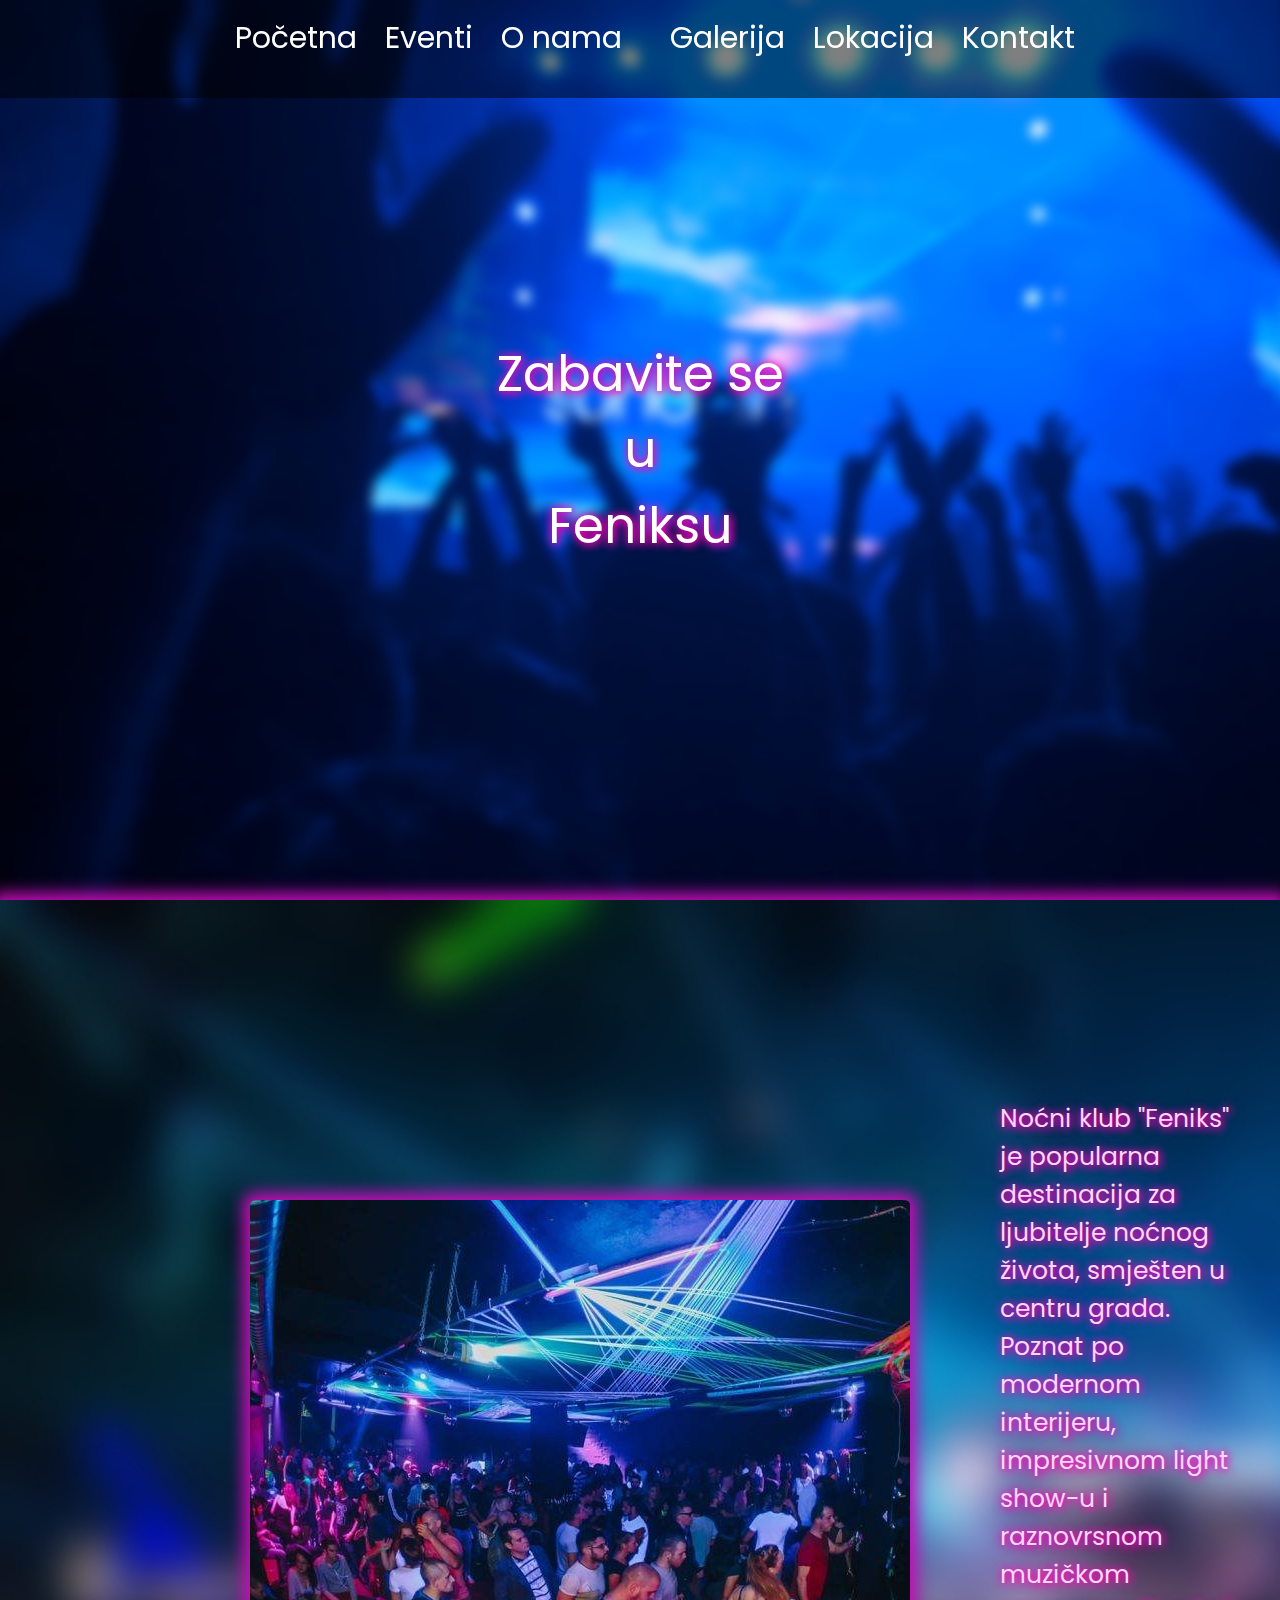
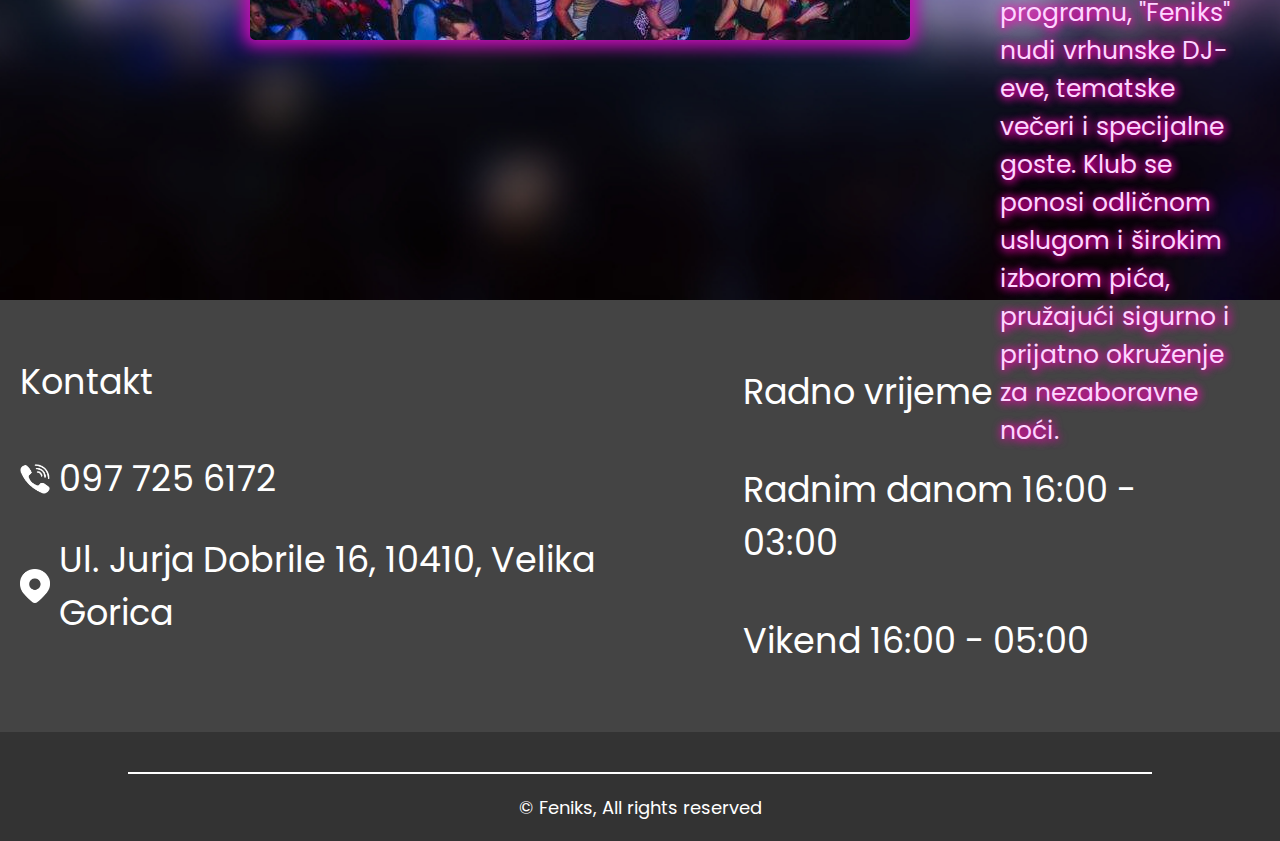
<file: index.html>
<html>
<head>
	<title>Feniks</title>
	<link rel="icon" type="image/x-icon" href="https://www.pinclipart.com/picdir/middle/526-5262108_decal-legendary-phoenix-creature-png-image-high-quality.png">
	<link rel="preconnect" href="https://fonts.googleapis.com">
	<link rel="preconnect" href="https://fonts.gstatic.com" crossorigin>
	<link href="https://fonts.googleapis.com/css2?family=Poppins:ital,wght@0,100;0,200;0,300;0,400;0,500;0,600;0,700;0,800;0,900;1,100;1,200;1,300;1,400;1,500;1,600;1,700;1,800;1,900&display=swap" rel="stylesheet">
	<link rel="stylesheet" href="css/index.css">
</head>

<body>
	<section id="pocetna">
		<nav>
			<a href="index.html">Početna</a>
			<a href="eventi.html">Eventi</a>
			<a href="#onama">O nama<a>
			<a href="galerija.html">Galerija</a>
			<a href="lokacija.html">Lokacija</a>
			<a href="#kontakt">Kontakt</a>
		</nav>

	</section>
	<div class="naslovna">
		<p>Zabavite se</p>
		<p>u</p>
		<p>Feniksu</p>
	</div>

	<section id="onama" style="border-top: -webkit-box-shadow: 0px 0px 15px 7px #C50DB7; box-shadow: 0px 0px 15px 7px #C50DB7;">
		<div class="onama-slika onama-shadow">
			<img src="slike/index/Onama_opis_slika.jpg">
			<p>Noćni klub "Feniks" je popularna destinacija za ljubitelje noćnog života, smješten u centru grada. Poznat po modernom interijeru, impresivnom light show-u i raznovrsnom muzičkom programu, "Feniks" nudi vrhunske DJ-eve, tematske večeri i specijalne goste. Klub se ponosi odličnom uslugom i širokim izborom pića, pružajući sigurno i prijatno okruženje za nezaboravne noći.</p>
		</div>
	</section>

	<div class="center-footer">

		<div class="kontakt">
			<p style="color: white;">Kontakt</p>
			<div class="flex phone">
				<img src="slike/index/ico-phone.png">
				<p style="color: white;">097 725 6172</p>
			</div>
			<div class="flex location">
				<img src="slike/index/ico-location.png">
				<p style="color: white;">Ul. Jurja Dobrile 16, 10410, Velika Gorica</p>
			</div>
		</div>
		<section class="radno_vrijeme" id="kontakt">
			<p style="color: white;">Radno vrijeme</p>
			<p style="color: white;">Radnim danom 16:00 - 03:00</p>
			<p style="color: white;">Vikend 16:00 - 05:00</p>
		</section>

	</div>

	<footer>
		<hr size="2" width="80%">
		<p style="color: white;">© Feniks, All rights reserved</p>
	</footer>
	</div>
</body>
</html>
</file>
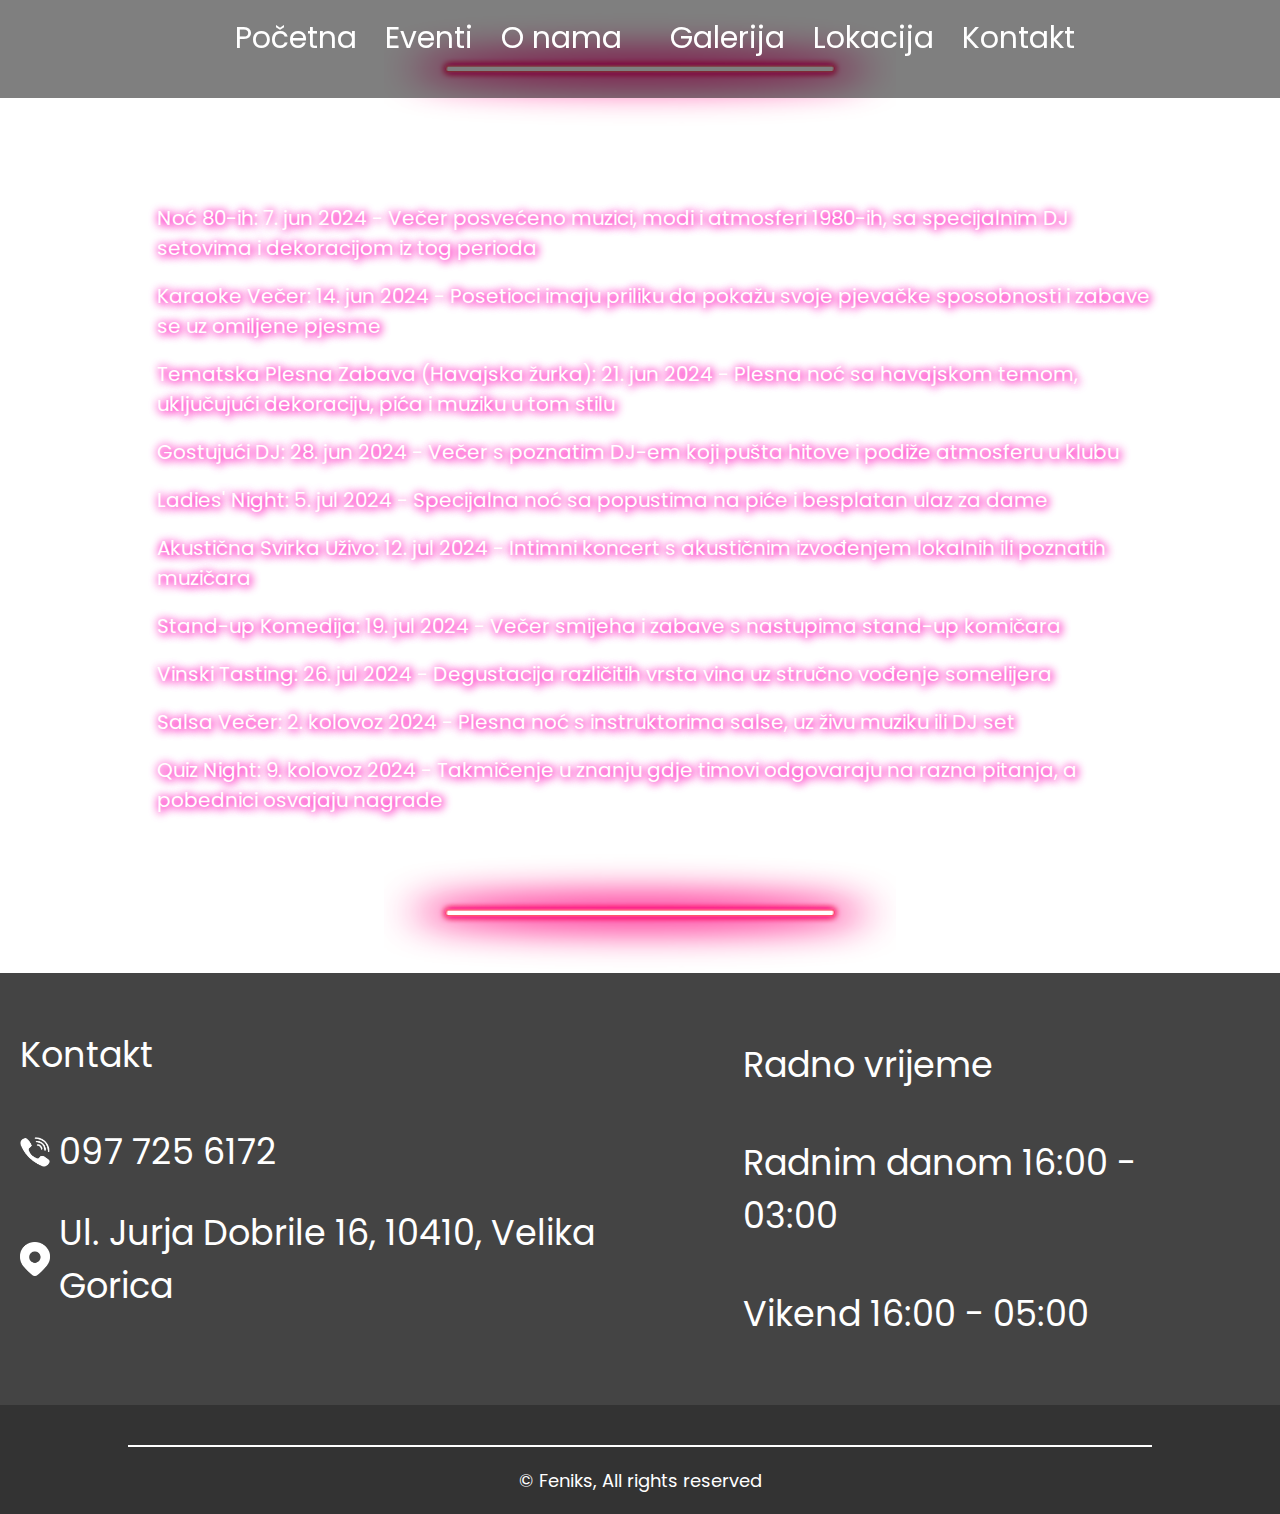
<file: eventi.html>
﻿<!DOCTYPE html>
<html lang="en">
<head>
    <link rel="icon" type="image/x-icon" href="https://www.pinclipart.com/picdir/middle/526-5262108_decal-legendary-phoenix-creature-png-image-high-quality.png">
    <meta charset="UTF-8">
    <meta name="viewport" content="width=device-width, initial-scale=1.0">
    <title>Eventi</title>
    <link rel="preconnect" href="https://fonts.googleapis.com">
    <link rel="preconnect" href="https://fonts.gstatic.com" crossorigin>
    <link href="https://fonts.googleapis.com/css2?family=Poppins:ital,wght@0,100;0,200;0,300;0,400;0,500;0,600;0,700;0,800;0,900;1,100;1,200;1,300;1,400;1,500;1,600;1,700;1,800;1,900&display=swap" rel="stylesheet">
    <link rel="stylesheet" href="css/eventi.css">
</head>
<body>
    <section id="pocetna">
        <nav>
            <a href="index.html">Početna</a>
            <a href="eventi.html">Eventi</a>
            <a href="index.html">
                O nama<a>
                    <a href="galerija.html">Galerija</a>
                    <a href="lokacija.html">Lokacija</a>
                    <a href="#kontakt">Kontakt</a>
        </nav>

        <div class="slika">
            <img src="slike/galerija/line.png" />
            <div class="eventi">
                <ul>
                    <li>Noć 80-ih: 7. jun 2024 - Večer posvećeno muzici, modi i atmosferi 1980-ih, sa specijalnim DJ setovima i dekoracijom iz tog perioda</li>
                    <li>Karaoke Večer: 14. jun 2024 - Posetioci imaju priliku da pokažu svoje pjevačke sposobnosti i zabave se uz omiljene pjesme</li>
                    <li>Tematska Plesna Zabava (Havajska žurka): 21. jun 2024 - Plesna noć sa havajskom temom, uključujući dekoraciju, pića i muziku u tom stilu</li>
                    <li>Gostujući DJ: 28. jun 2024 - Večer s poznatim DJ-em koji pušta hitove i podiže atmosferu u klubu</li>
                    <li>Ladies' Night: 5. jul 2024 - Specijalna noć sa popustima na piće i besplatan ulaz za dame</li>
                    <li>Akustična Svirka Uživo: 12. jul 2024 - Intimni koncert s akustičnim izvođenjem lokalnih ili poznatih muzičara</li>
                    <li>Stand-up Komedija: 19. jul 2024 - Večer smijeha i zabave s nastupima stand-up komičara</li>
                    <li>Vinski Tasting: 26. jul 2024 - Degustacija različitih vrsta vina uz stručno vođenje somelijera</li>
                    <li>Salsa Večer: 2. kolovoz 2024 - Plesna noć s instruktorima salse, uz živu muziku ili DJ set</li>
                    <li>Quiz Night: 9. kolovoz 2024 - Takmičenje u znanju gdje timovi odgovaraju na razna pitanja, a pobednici osvajaju nagrade</li>
                </ul>
                <img src="slike/galerija/line.png" />
            </div>
        </div>

        <div class="center-footer">
            <div class="kontakt">
                <p>Kontakt</p>
                <div class="flex phone">
                    <img src="slike/index/ico-phone.png" width="50">
                    <p>097 725 6172</p>
                </div>
                <div class="flex location">
                    <img src="slike/index/ico-location.png" width="50">
                    <p>Ul. Jurja Dobrile 16, 10410, Velika Gorica</p>
                </div>
            </div>
            <section class="radno_vrijeme" id="kontakt">
                <p>Radno vrijeme</p>
                <p>Radnim danom 16:00 - 03:00</p>
                <p>Vikend 16:00 - 05:00</p>
            </section>
        </div>

        <footer>
            <hr size="2" width="80%">
            <p>© Feniks, All rights reserved</p>
        </footer>
    </section>
</body>
</html>
</file>
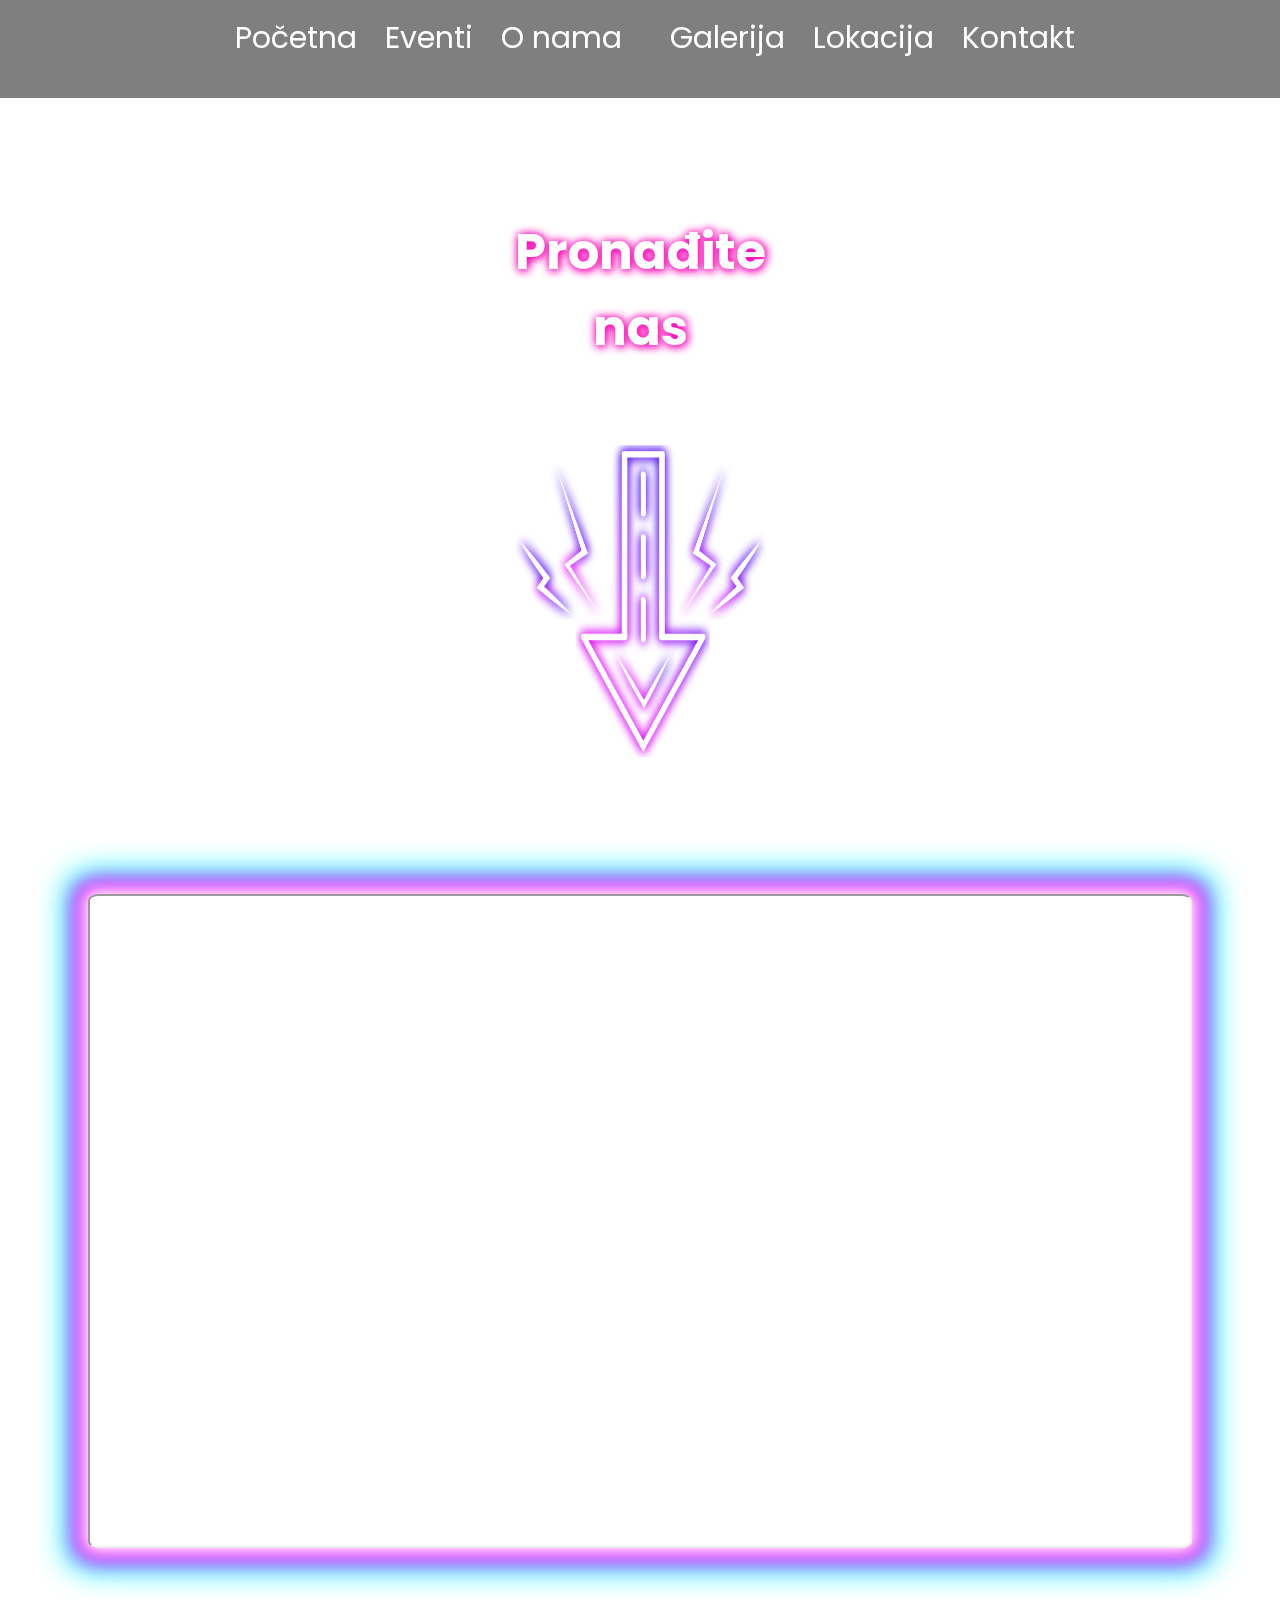
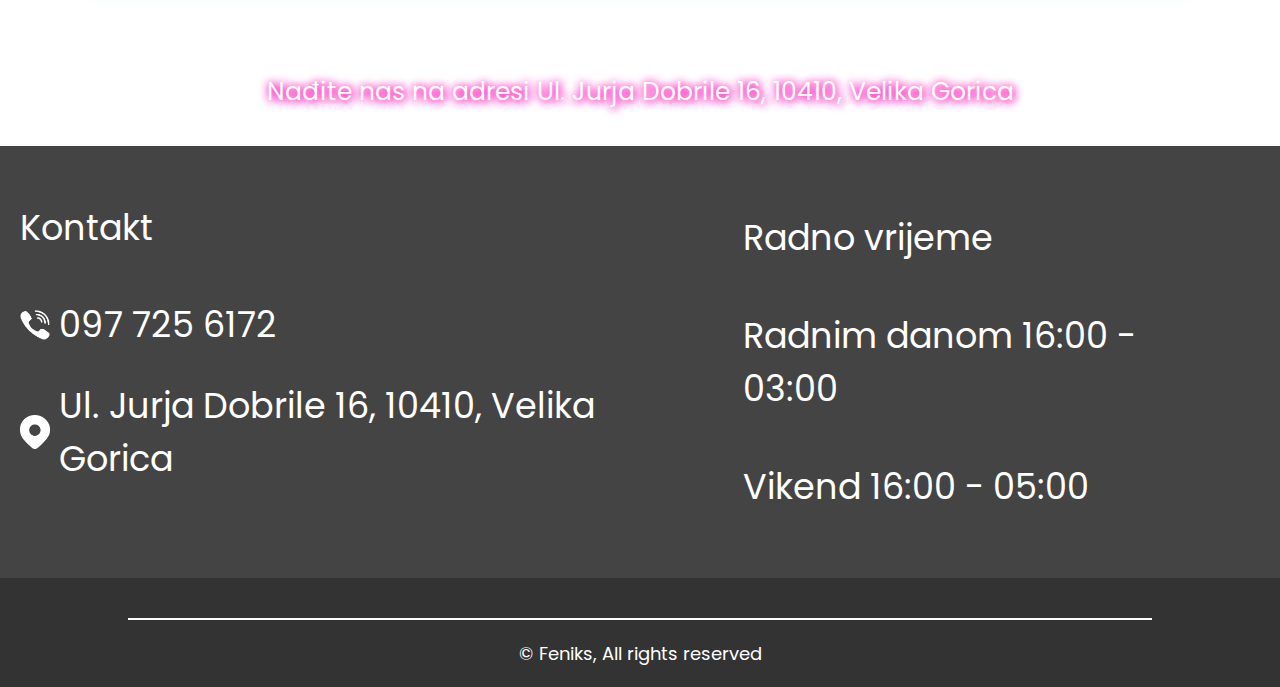
<file: lokacija.html>
﻿<html>
<head>
	<title>Lokacija</title>
	<link rel="icon" type="image/x-icon" href="https://www.pinclipart.com/picdir/middle/526-5262108_decal-legendary-phoenix-creature-png-image-high-quality.png">
	<link rel="preconnect" href="https://fonts.googleapis.com">
	<link rel="preconnect" href="https://fonts.gstatic.com" crossorigin>
	<link href="https://fonts.googleapis.com/css2?family=Poppins:ital,wght@0,100;0,200;0,300;0,400;0,500;0,600;0,700;0,800;0,900;1,100;1,200;1,300;1,400;1,500;1,600;1,700;1,800;1,900&display=swap" rel="stylesheet">
	<link rel="stylesheet" href="css/lokacija.css">
</head>

<body>

	<section id="pocetna">
		<nav>
			<a href="index.html">Početna</a>
			<a href="eventi.html">Eventi</a>
			<a href="index.html">
				O nama<a>
					<a href="galerija.html">Galerija</a>
					<a href="lokacija.html">Lokacija</a>
					<a href="#kontakt">Kontakt</a>
		</nav>

		<div class="naslovna">
			<h1>Pronađite <br> nas</h1>
			<img src="slike/lokacija/strelica.png" />
			<iframe src="https://www.google.com/maps/embed?pb=!1m18!1m12!1m3!1d357395.9726904982!2d15.490604256719317!3d45.58740790366206!2m3!1f0!2f0!3f0!3m2!1i1024!2i768!4f13.1!3m3!1m2!1s0x47667e5ee51c7327%3A0xeb3e470ceae44a9a!2sFeniks!5e0!3m2!1sen!2shr!4v1716466531698!5m2!1sen!2shr" style="border:1;" allowfullscreen="" loading="lazy" referrerpolicy="no-referrer-when-downgrade"></iframe>
			<p>Nađite nas na adresi Ul. Jurja Dobrile 16, 10410, Velika Gorica</p>
		</div>

	</section>

	<div class="center-footer">

		<div class="kontakt">
			<p style="color: white;">Kontakt</p>
			<div class="flex phone">
				<img src="slike/index/ico-phone.png" width="auto">
				<p style="color: white;">097 725 6172</p>
			</div>
			<div class="flex location">
				<img src="slike/index/ico-location.png" width="auto">
				<p style="color: white;">Ul. Jurja Dobrile 16, 10410, Velika Gorica</p>
			</div>
		</div>
		<section class="radno_vrijeme" id="kontakt">
			<p style="color: white;">Radno vrijeme</p>
			<p style="color: white;">Radnim danom 16:00 - 03:00</p>
			<p style="color: white;">Vikend 16:00 - 05:00</p>
		</section>

	</div>

	<footer>
		<hr size="2" width="100%">
		<p style="color: white;">© Feniks, All rights reserved</p>
	</footer>
	</div>
</body>
</html>

</body>


</html>
</file>
<file: css/index.css>
body {
	margin: 0;
	font-family: Poppins;
	background-color: #443c3c;
}

body, html {
	scroll-behavior: smooth;
}

.naslovna {
	width: 100%;
	height: 100vh;
	max-height: 100vh;
	background-image: url("../slike/index/naslovna_slika.jpg");
	background-size: cover;
	display: flex;
	justify-content: center;
	align-items: center;
	flex-direction: column;
}

	.naslovna p {
		margin: 0px;
		font-size: 50px;
		text-align: center;
		color: white;
		text-shadow: 1px 1px 10px #fd02b6, 1px 1px 10px #fd02b6;
	}


.onama-slika {
	width: 100%;
	height: 1000px;
	background-image: url("../slike/index/Onama_slika.jpg");
	background-size: cover;
}

	.onama-slika p {
		margin-left: 1000px;
		margin-right:5vh;
		margin-top: -60vh;
		text-shadow: 1px 1px 10px #fd02b6, 1px 1px 10px #fd02b6;
		color: #FDD5FF;
		font-size: 25px;
	}

.onama-opis-slika {
	image: url("../slike/index/Onama_opis_slika.jpg");
}

nav {
	color: white;
	text-align: center;
	font-size: 30px;
	position: fixed;
	height: 7.5vh;
	width: 100%;
	z-index: 2;
	padding: 15px;
	background-color: rgba(0, 0, 0,0.5);
}

	nav a {
		text-decoration:;
		color: white;
		margin: 10px;
		transition: 0.5s ease-in-out;
		text-decoration: none;
	}

		nav a:hover {
			border-radius: 1%;
			font-size: 32px;
			text-shadow: 1px 1px 10px #fd02b6, 1px 1px 10px #fd02b6;
		}

		nav a:link {
			color: white;
			text-decoration: none;
		}

		nav a:visited {
			color: white;
			text-decoration: none;
		}

.onama-shadow img {
	border-radius: 1%;
	background-color: #fff;
	margin-top: 300px;
	margin-left: 250px;
	box-shadow: 0 0 15px 7px #C50DB7;
}



.flex {
	display: flex;
	align-items: center;
	margin-bottom: 10px;
}

.radno_vrijeme {
	font-size: 35px;
	color: white;
	text-align: left;
}

footer {
	text-align: center;
	padding: 20px 0;
	background-color: #333;
	color: white;
}

.center-footer {
	display: flex;
	justify-content: space-around;
	align-items: flex-start;
	padding: 20px;
	background-color: #444;
}

.kontakt p {
	font-size: 35px;
	color: white;
}

.kontakt .phone img, .kontakt .location img {
	width: 30px;
	margin: 0;
}

.kontakt .phone, .kontakt .location {
	display: flex;
	align-items: center;
	margin-bottom: 10px;
}

	.kontakt .phone p, .kontakt .location p {
		font-size: 35px;
		margin: 1vh;
		color: white;
	}

.radno_vrijeme p {
	margin: 5vh;
}

footer hr {
	border: none;
	height: 2px;
	background-color: white;
	width: 80%;
	margin: 20px auto;
}

footer p {
	margin: 0;
	font-size: 18px;
}
</file>
<file: css/eventi.css>
body {
    margin: 0;
    font-family: 'Poppins', sans-serif;
    background-color: #443c3c;
}

body, html {
    scroll-behavior: smooth;
}

.slika {
    background-image: url("https://external-content.duckduckgo.com/iu/?u=https%3A%2F%2Fwallpaperaccess.com%2Ffull%2F1490247.jpg&f=1&nofb=1&ipt=920e1fbf7ed9bda5a2efef0c1310fdf53cea0c2092313c2ddd8ad21a7aa4a247&ipo=images");
    background-size: cover;
    background-color: #fff;
    box-shadow: 0 0 15px 7px #fff, 0 0 25px 15px #f0f, 0 0 35px 22px #0ff;
}

.eventi ul {
    padding-top: 5vh;
    font-size: 20px;
    text-align: left;
    color: white;
    text-shadow: 1px 1px 10px #fd02b6, 1px 1px 10px #fd02b6;
    display: block;
    margin-left: auto;
    margin-right: auto;
    width: 80%;
}

.eventi li {
    padding: 1vh;
}

nav {
    color: white;
    text-align: center;
    font-size: 30px;
    position: fixed;
    height: 7.5vh;
    width: 100%;
    z-index: 2;
    padding: 15px;
    background-color: rgba(0, 0, 0, 0.5);
}

    nav a {
        color: white;
        margin: 10px;
        transition: 0.5s ease-in-out;
        text-decoration: none;
    }

        nav a:hover {
            border-radius: 1%;
            font-size: 32px;
            text-shadow: 1px 1px 10px #fd02b6, 1px 1px 10px #fd02b6;
        }

        nav a:link, nav a:visited {
            color: white;
            text-decoration: none;
        }

img {
    display: block;
    margin-left: auto;
    margin-right: auto;
    width: 40%;
}

.flex {
    display: flex;
    align-items: center;
    margin-bottom: 10px;
}

.radno_vrijeme {
    font-size: 35px;
    color: white;
    text-align: left;
}

footer {
    text-align: center;
    padding: 20px 0;
    background-color: #333;
    color: white;
}

.center-footer {
    display: flex;
    justify-content: space-around;
    align-items: flex-start;
    padding: 20px;
    background-color: #444;
}

.kontakt p {
    font-size: 35px;
    color: white;
}

.kontakt .phone img, .kontakt .location img {
    width: 30px;
    margin:0;
}

.kontakt .phone, .kontakt .location {
    display: flex;
    align-items: center;
    margin-bottom: 10px;
}

    .kontakt .phone p, .kontakt .location p {
        font-size: 35px;
        margin:1vh;
        color: white;
    }

.radno_vrijeme p {
    margin:5vh;
}

footer hr {
    border: none;
    height: 2px;
    background-color: white;
    width: 80%;
    margin: 20px auto;
}

footer p {
    margin: 0;
    font-size: 18px;
}
</file>
<file: css/lokacija.css>
﻿body {
    margin: 0;
    font-family: Poppins;
}

body, html {
    scroll-behavior: smooth;
}

.naslovna {
    width: 100%;
    height: auto;
    display: flex;
    justify-content: center;
    align-items: center;
    flex-direction: column;
    column-heigth text-align: center;
    background-image: url("https://external-content.duckduckgo.com/iu/?u=https%3A%2F%2Fwww.tripsavvy.com%2Fthmb%2FG4Gb3D1Z0CkAWpBI8Jm32D0Ji8o%253d%2F6200x4650%2Ffilters%3Afill(auto%252c1)%2FMarquee1-56b6b5e83df78c0b135b6ff8.jpg&f=1&nofb=1&ipt=7aefc96156444dbee865d78383805a016f3274ab2cf4d41a3c3e942c0577442b&ipo=images");
    background-size:cover;
}


    .naslovna h1 {
        padding-top: 20vh;
        font-size: 50px;
        text-align: center;
        color: white;
        text-shadow: 1px 1px 10px #fd02b6, 1px 1px 10px #fd02b6;
    }

    .naslovna img{
       width:35vh;
       height:45vh;
    }

    .naslovna p {
        font-size: 25px;
        text-align: center;
        color: white;
        text-shadow: 1px 1px 10px #fd02b6, 1px 1px 10px #fd02b6;
        padding: 10px;
    }

    .naslovna iframe {
        border-radius: 1%;
        background-color: #fff;
        box-shadow: 0 0 15px 5px #fff, 0 0 20px 15px #f0f, 0 0 30px 22px #0ff;
        height: 70vh;
        width: 120vh;
        margin: 10vh;
        padding:10px;
    }
nav {
    color: white;
    text-align: center;
    font-size: 30px;
    position: fixed;
    height: 7.5vh;
    width: 100%;
    z-index: 2;
    padding: 15px;
    background-color: rgba(0, 0, 0,0.5);
}

    nav a {
        text-decoration:;
        color: white;
        margin: 10px;
        transition: 0.5s ease-in-out;
        text-decoration: none;
    }

        nav a:hover {
            border-radius: 1%;
            font-size: 32px;
            text-shadow: 1px 1px 10px #fd02b6, 1px 1px 10px #fd02b6;
        }

        nav a:link {
            color: white;
            text-decoration: none;
        }

        nav a:visited {
            color: white;
            text-decoration: none;
        }

.flex {
    display: flex;
    align-items: center;
    margin-bottom: 10px;
}

.radno_vrijeme {
    font-size: 35px;
    color: white;
    text-align: left;
}

footer {
    text-align: center;
    padding: 20px 0;
    background-color: #333;
    color: white;
}

.center-footer {
    display: flex;
    justify-content: space-around;
    align-items: flex-start;
    padding: 20px;
    background-color: #444;
}

.kontakt p {
    font-size: 35px;
    color: white;
}

.kontakt .phone img, .kontakt .location img {
    width: 30px;
    margin: 0;
}

.kontakt .phone, .kontakt .location {
    display: flex;
    align-items: center;
    margin-bottom: 10px;
}

    .kontakt .phone p, .kontakt .location p {
        font-size: 35px;
        margin: 1vh;
        color: white;
    }

.radno_vrijeme p {
    margin: 5vh;
}

footer hr {
    border: none;
    height: 2px;
    background-color: white;
    width: 80%;
    margin: 20px auto;
}

footer p {
    margin: 0;
    font-size: 18px;
}
}
</file>
